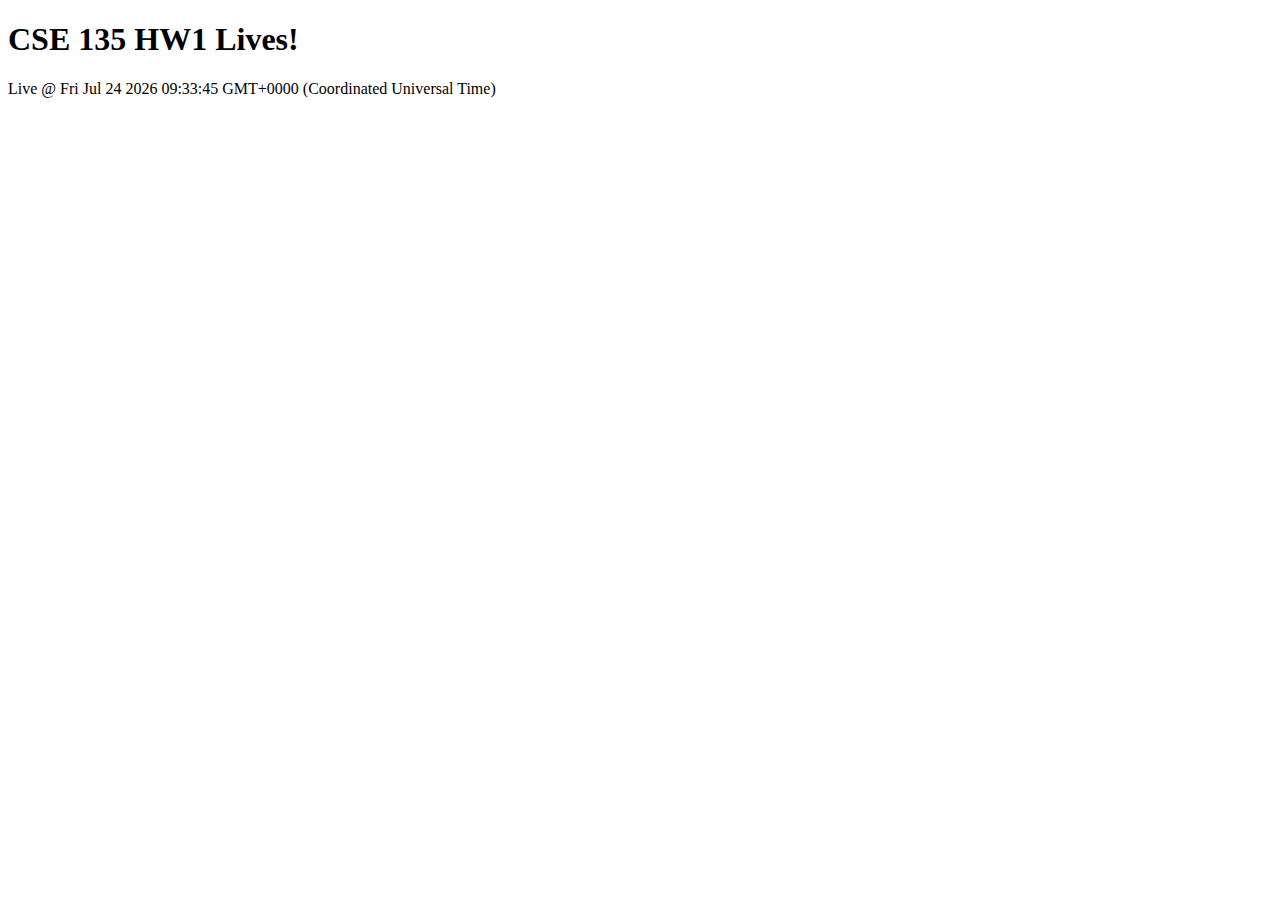
<file: html/index.html>
<!DOCTYPE html>
<html lang="en">

<head>
  <meta charset="UTF-8" />
  <meta name="viewport" content="width=device-width, initial-scale=1.0" />
  <title>CSE 135 HW Lives!</title>
</head>

<body>
  <h1>CSE 135 HW1 Lives!</h1>
  <script>
    document.write(`Live @ ${new Date()}`);
  </script>

</body>

</html>
</file>
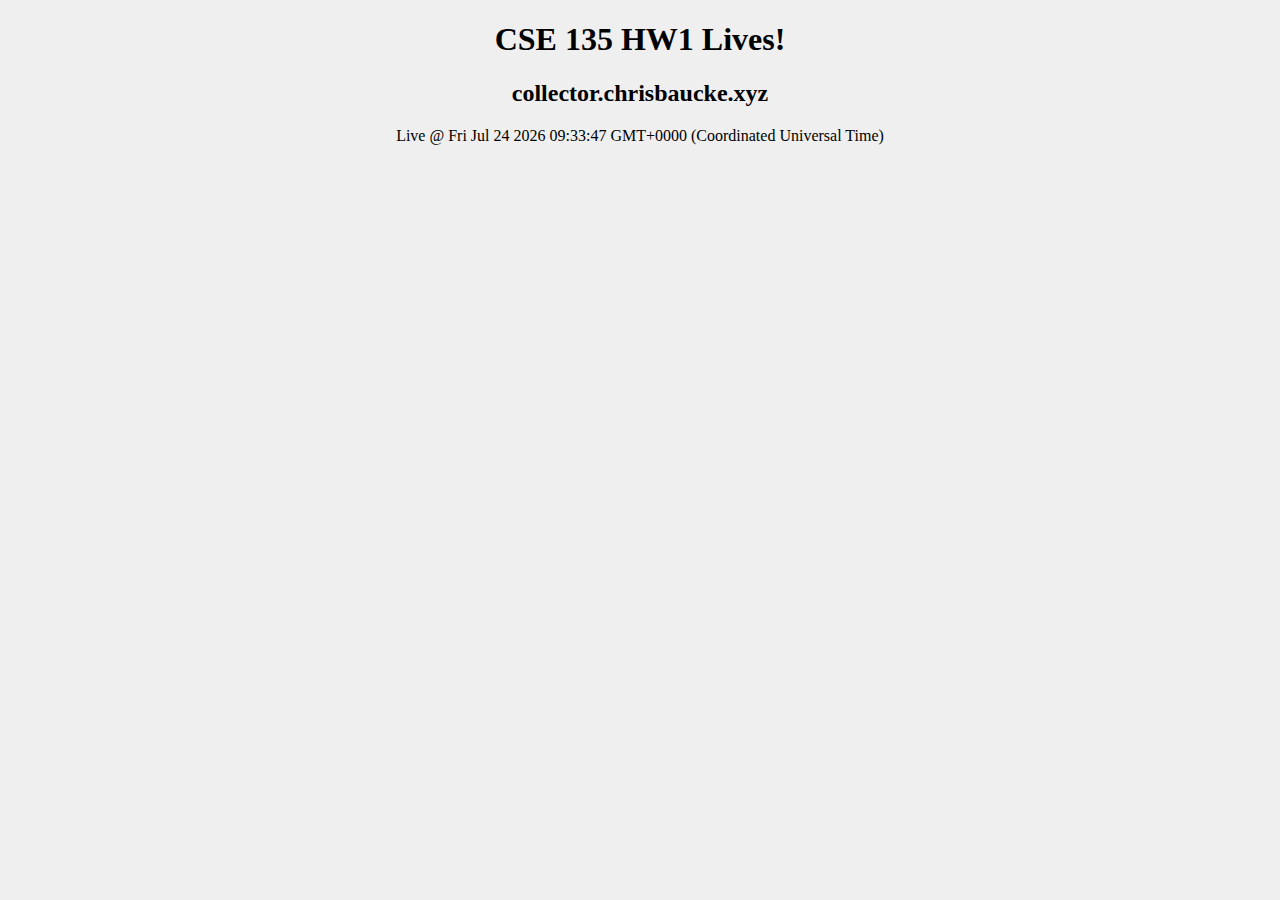
<file: collector.chrisbaucke.xyz/public_html/index.html>
<!DOCTYPE html>
<html lang="en">

<head>
  <meta charset="UTF-8" />
  <meta name="viewport" content="width=device-width, initial-scale=1.0" />
  <title>CSE 135 HW Lives!</title>
  <link rel="icon" type="image/x-icon" href="images/favicon.ico">
  <link rel="stylesheet" href="main.css">
</head>

<body>
  <h1>CSE 135 HW1 Lives!</h1>
  <h2>collector.chrisbaucke.xyz</h2>
  <script>
    document.write(`Live @ ${new Date()}`);
  </script>

</body>

</html>
</file>
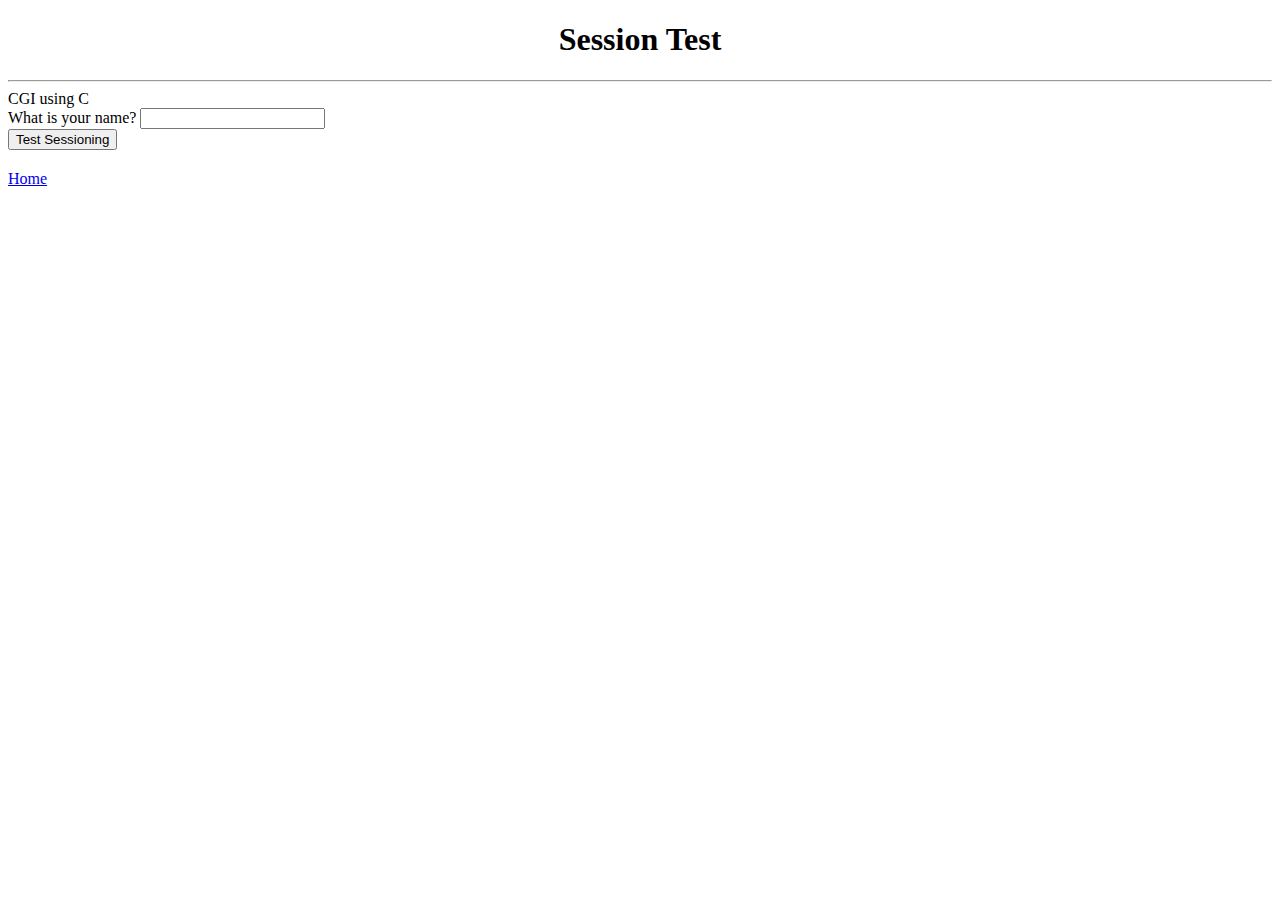
<file: chrisbaucke.xyz/public_html/c-cgiform.html>
<!doctype html>
<html>

<head>
  <title>CGI Form</title>
</head>

<body>
  <h1 align="center">Session Test</h1>
  <hr>
  <label for="cgi-lang">CGI using C</label>
  <form action="/cgi-bin/c-sessions-1.cgi" method="Post" id="form">
    <label>What is your name? <input type="text" name="username" autocomplete="off"></label>
    <br>
    <input type="submit" value="Test Sessioning">
  </form>

  <a href="/" style="display:inline-block;margin-top:20px;">Home</a> 

</body>

</html>
</file>
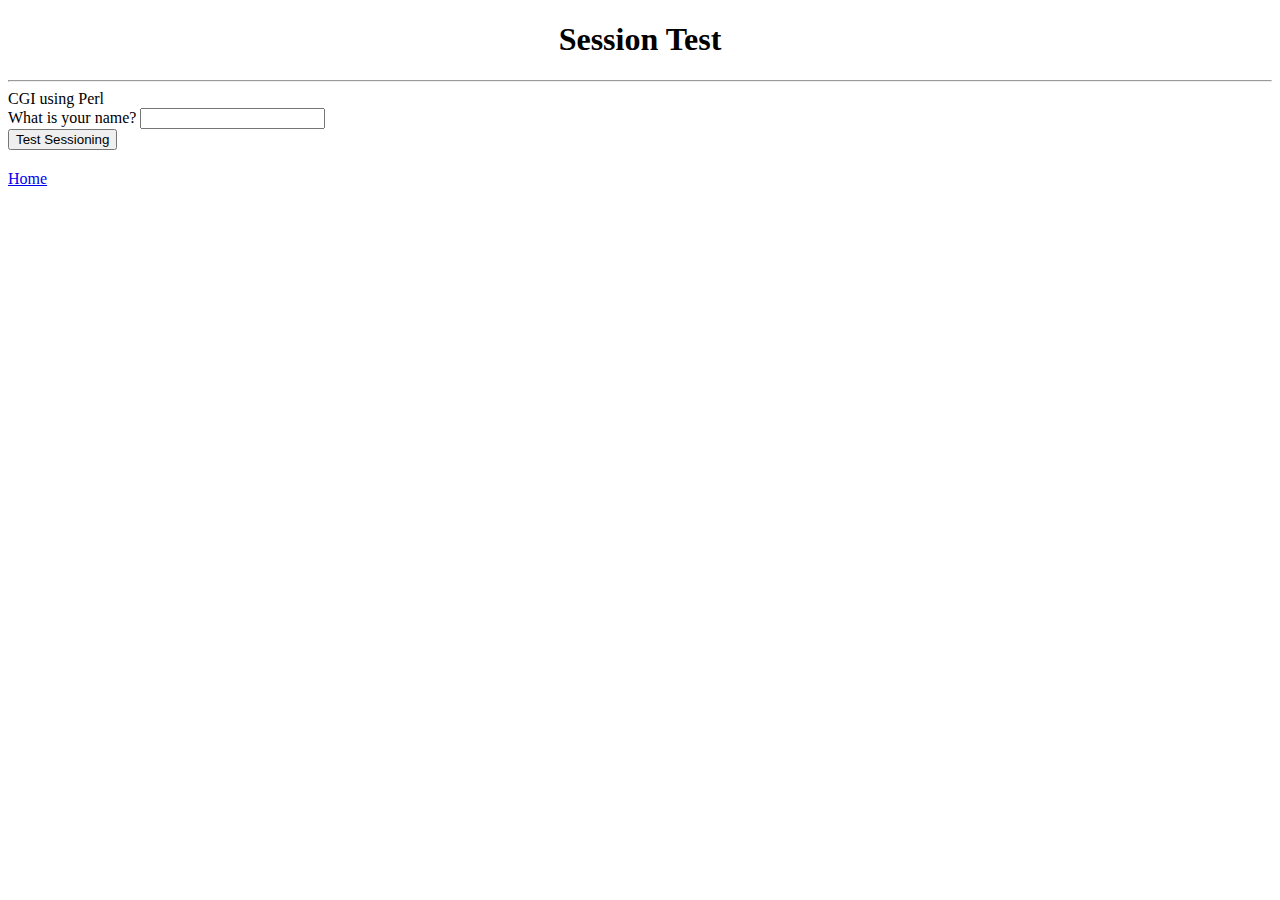
<file: chrisbaucke.xyz/public_html/perl-cgiform.html>
<!doctype html>
<html>

<head>
  <title>CGI Form</title>
</head>

<body>
  <h1 align="center">Session Test</h1>
  <hr>
  <label for="cgi-lang">CGI using Perl</label>
  <form action="/cgi-bin/perl-sessions-1.pl" method="Post" id="form">
    <label>What is your name? <input type="text" name="username" autocomplete="off"></label>
    <br>
    <input type="submit" value="Test Sessioning">
  </form>
  
  <a href="/" style="display:inline-block;margin-top:20px;">Home</a> 

</body>

</html>
</file>
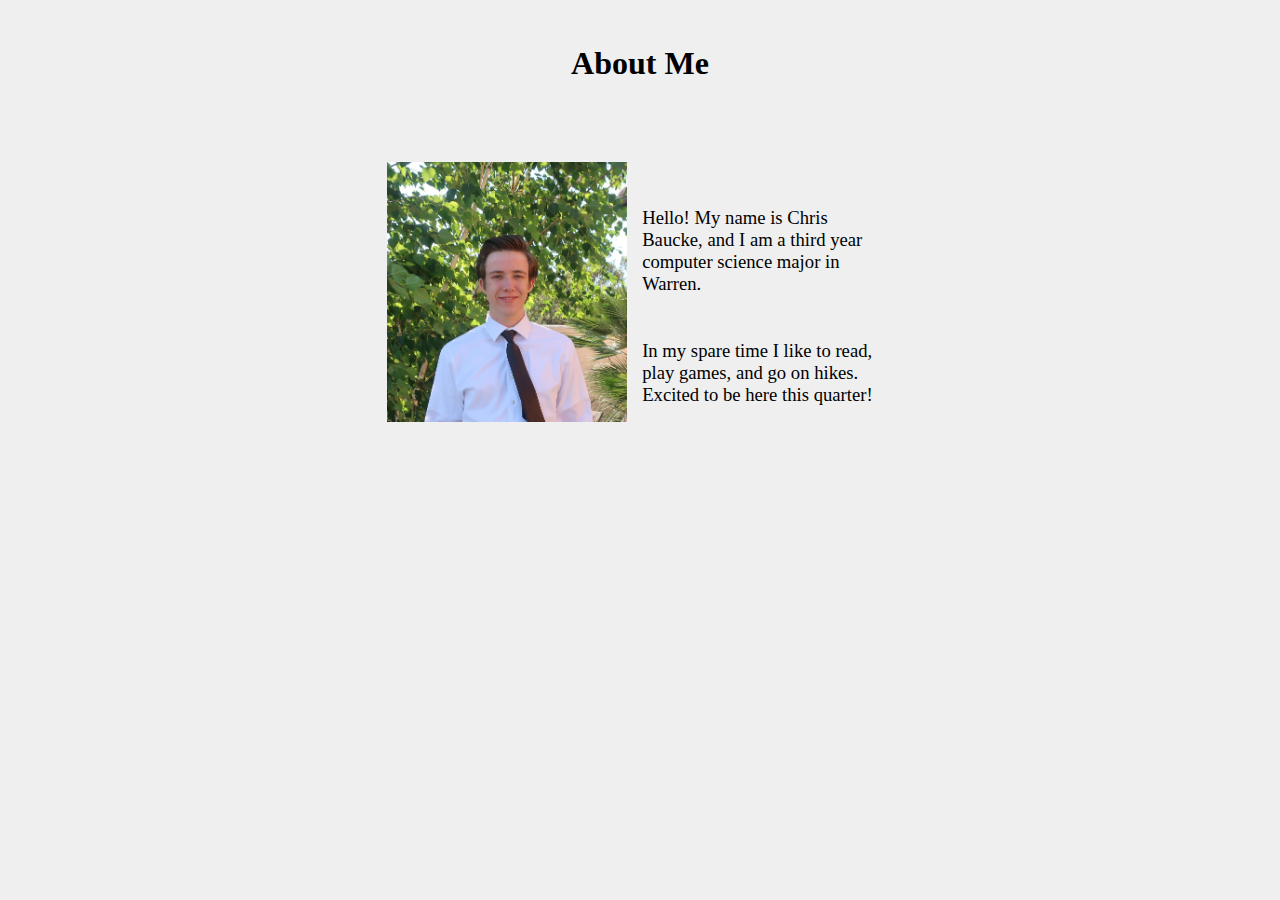
<file: chrisbaucke.xyz/public_html/members/chrisbaucke.html>
<!DOCTYPE html>
<html lang="en">

<head>
  <meta charset="UTF-8" />
  <meta name="viewport" content="width=device-width, initial-scale=1.0" />
  <title>Chris Baucke's Profile Page</title>
  <link rel="icon" type="image/x-icon" href="../images/favicon.ico">
  <link rel="stylesheet" href="personal.css">
</head>

<body>
  <h1>About Me</h1>

  <div class="bio">
    <img src="../images/croppedPic.jpg" alt="Picture of Me">
    <div class="bioText">
      <p>
        Hello! My name is Chris Baucke, and I am a third year computer science major in Warren.
      </p>
      <p>
        In my spare time I like to read, play games, and go on hikes. Excited to be here this quarter!
      </p>
    </div>
  </div>

</body>

</html>
</file>
<file: collector.chrisbaucke.xyz/public_html/main.css>
body{
    background-color: #EFEFEF;
    text-align: center;
}
</file>
<file: chrisbaucke.xyz/public_html/members/personal.css>
body{
    background-color: #EFEFEF;
}

h1{
    text-align: center;
    margin-top: 45px;
}

.bio{
    width: 40%;
    height: 275px;
    display: flex;
    margin-left: auto;
    margin-right: auto;
    margin-top: 80px;
    margin-bottom: 30px;
}

.bio > img{
    width: 240px;
    height: 260px;
}

.bioText{
    flex-direction: column;
    align-items: center;
}

.bioText > p{
    font-size: 14pt;
    margin-left: 15px;
    margin-top: 45px;
}
</file>
